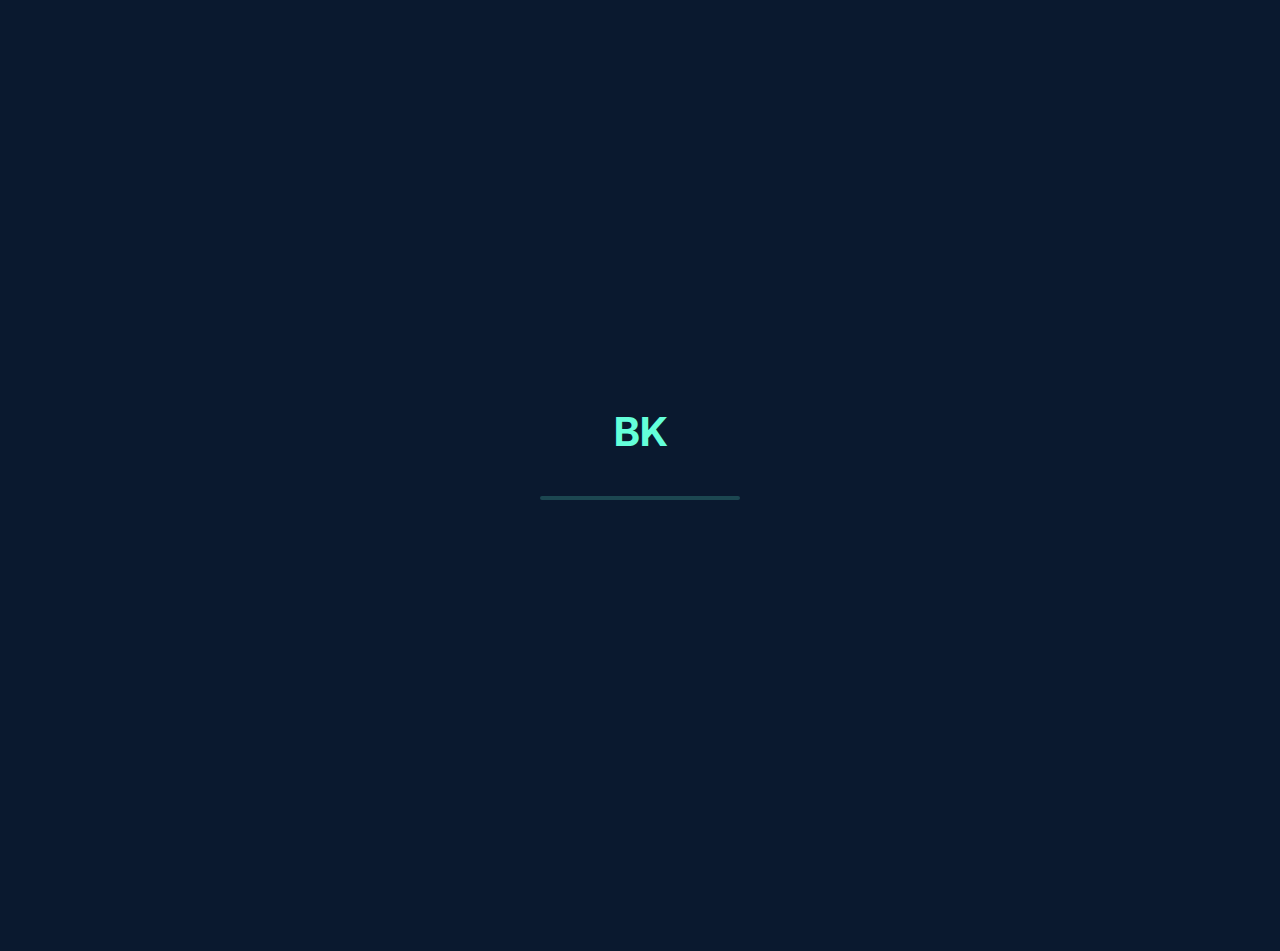
<file: index.html>
<!DOCTYPE html>
<html lang="en">
<head>
    <meta charset="UTF-8">
    <meta name="viewport" content="width=device-width, initial-scale=1.0">
    <title>BiT KiLLER</title>
    <link rel="stylesheet" href="style.css">
    
    <style>
        /* Dark Blue & White Transparent Theme */
        :root {
            --dark-blue: #0a192f;
            --navy: #172a45;
            --light-navy: #303C55;
            --lightest-navy: #465672;
            --slate: #8892b0;
            --light-slate: #a8b2d1;
            --lightest-slate: #ccd6f6;
            --white: #e6f1ff;
            --accent: #64ffda;
            --transparent: rgba(10, 25, 47, 0.85);
        }

        * {
            margin: 0;
            padding: 0;
            box-sizing: border-box;
        }

        body {
            font-family: 'Calibre', 'Inter', -apple-system, sans-serif;
            background-color: var(--dark-blue);
            color: var(--white);
            line-height: 1.6;
            overflow-x: hidden;
        }

        /* Glass Morphism Background */
        .glass-bg {
            position: fixed;
            top: 0;
            left: 0;
            width: 100%;
            height: 100%;
            z-index: -2;
            background: linear-gradient(135deg, rgba(10, 25, 47, 0.95) 0%, rgba(23, 42, 69, 0.95) 100%);
        }

        .noise-texture {
            position: fixed;
            top: 0;
            left: 0;
            width: 100%;
            height: 100%;
            z-index: -1;
            background-image: url("data:image/svg+xml,%3Csvg viewBox='0 0 200 200' xmlns='http://www.w3.org/2000/svg'%3E%3Cfilter id='noiseFilter'%3E%3CfeTurbulence type='fractalNoise' baseFrequency='0.65' numOctaves='3' stitchTiles='stitch'/%3E%3C/filter%3E%3Crect width='100%25' height='100%25' filter='url(%23noiseFilter)' opacity='0.03'/%3E%3C/svg%3E");
            pointer-events: none;
        }

        /* Floating Bubbles */
        .bubbles {
            position: fixed;
            top: 0;
            left: 0;
            width: 100%;
            height: 100%;
            z-index: -1;
            overflow: hidden;
        }

        .bubble {
            position: absolute;
            border-radius: 50%;
            background: rgba(100, 255, 218, 0.1);
            border: 1px solid rgba(100, 255, 218, 0.15);
            backdrop-filter: blur(2px);
            animation: float linear infinite;
        }

        @keyframes float {
            0% {
                transform: translateY(0) translateX(0);
                opacity: 0;
            }
            10% {
                opacity: 0.3;
            }
            90% {
                opacity: 0.3;
            }
            100% {
                transform: translateY(-100vh) translateX(20px);
                opacity: 0;
            }
        }

        /* Glass Navigation */
        header {
            position: fixed;
            top: 0;
            left: 0;
            width: 100%;
            padding: 1.5rem 3rem;
            display: flex;
            justify-content: space-between;
            align-items: center;
            z-index: 100;
            backdrop-filter: blur(10px);
            background-color: var(--transparent);
            border-bottom: 1px solid rgba(100, 255, 218, 0.1);
        }

        .logo {
            font-size: 1.8rem;
            font-weight: 700;
            color: var(--accent);
            letter-spacing: -1px;
        }

        nav ul {
            display: flex;
            gap: 2.5rem;
            list-style: none;
        }

        nav a {
            color: var(--light-slate);
            text-decoration: none;
            font-weight: 500;
            font-size: 1.1rem;
            transition: all 0.3s ease;
            position: relative;
            padding: 0.5rem 0;
        }

        nav a:hover {
            color: var(--accent);
        }

        nav a::after {
            content: '';
            position: absolute;
            bottom: 0;
            left: 0;
            width: 0;
            height: 2px;
            background-color: var(--accent);
            transition: width 0.3s ease;
        }

        nav a:hover::after {
            width: 100%;
        }

        /* Main Content */
        main {
            min-height: 100vh;
            display: flex;
            align-items: center;
            padding: 0 10%;
            padding-top: 8rem;
        }

        .hero {
            max-width: 900px;
        }

        .hero h1 {
            font-size: clamp(2.5rem, 5vw, 4.5rem);
            font-weight: 700;
            margin-bottom: 1.5rem;
            line-height: 1.1;
        }

        .hero h1 span {
            color: var(--accent);
        }

        .hero p {
            font-size: 1.25rem;
            color: var(--slate);
            max-width: 600px;
            margin-bottom: 3rem;
            line-height: 1.6;
        }

        /* Glass Button */
        .cta-button {
            display: inline-flex;
            align-items: center;
            gap: 0.8rem;
            padding: 1.1rem 2.2rem;
            background: rgba(100, 255, 218, 0.1);
            color: var(--accent);
            font-weight: 600;
            border-radius: 5px;
            text-decoration: none;
            transition: all 0.3s ease;
            border: 1px solid var(--accent);
            backdrop-filter: blur(5px);
            position: relative;
            overflow: hidden;
        }

        .cta-button:hover {
            background: rgba(100, 255, 218, 0.2);
            transform: translateY(-3px);
            box-shadow: 0 10px 20px rgba(100, 255, 218, 0.1);
        }

        .cta-button::before {
            content: '';
            position: absolute;
            top: 0;
            left: -100%;
            width: 100%;
            height: 100%;
            background: linear-gradient(90deg, transparent, rgba(100, 255, 218, 0.2), transparent);
            transition: 0.5s;
        }

        .cta-button:hover::before {
            left: 100%;
        }

        /* Social Links */
        .social-links {
            position: fixed;
            left: 3rem;
            bottom: 0;
            display: flex;
            flex-direction: column;
            gap: 1.5rem;
            align-items: center;
        }

        .social-link {
            color: var(--light-slate);
            font-size: 1.4rem;
            transition: all 0.3s ease;
        }

        .social-link:hover {
            color: var(--accent);
            transform: translateY(-3px);
        }

        .social-line {
            width: 1px;
            height: 100px;
            background-color: var(--light-slate);
            margin-top: 1.5rem;
        }

        /* Email Link */
        .email-link {
            position: fixed;
            right: 3rem;
            bottom: 0;
            writing-mode: vertical-rl;
            color: var(--light-slate);
            text-decoration: none;
            font-size: 0.9rem;
            letter-spacing: 0.1em;
            transition: all 0.3s ease;
        }

        .email-link:hover {
            color: var(--accent);
            transform: translateY(-3px);
        }

        .email-line {
            width: 1px;
            height: 100px;
            background-color: var(--light-slate);
            margin-top: 1.5rem;
            margin-left: auto;
            margin-right: auto;
        }

        /* Responsive Design */
        @media (max-width: 768px) {
            header {
                padding: 1.5rem;
            }
            
            nav ul {
                gap: 1.5rem;
            }
            
            main {
                padding: 0 1.5rem;
                padding-top: 8rem;
            }
            
            .social-links, .email-link {
                display: none;
            }
        }

        /* Animated Cursor */
        .cursor {
            position: fixed;
            width: 20px;
            height: 20px;
            border-radius: 50%;
            background-color: var(--accent);
            mix-blend-mode: difference;
            pointer-events: none;
            transform: translate(-50%, -50%);
            z-index: 999;
            transition: transform 0.1s ease;
        }
    </style>
    <link href="https://fonts.googleapis.com/css2?family=Inter:wght@400;500;600;700&display=swap" rel="stylesheet">
    <link rel="stylesheet" href="https://cdnjs.cloudflare.com/ajax/libs/font-awesome/6.4.0/css/all.min.css">
</head>
<body>
    <!DOCTYPE html>
<html lang="en">
<head>
    <meta charset="UTF-8">
    <meta name="viewport" content="width=device-width, initial-scale=1.0">
    <title>BiT KiLLER</title>
    <style>
        /* Previous styles remain the same until the new additions */

        /* Page Load Animation */
        @keyframes fadeIn {
            from { opacity: 0; }
            to { opacity: 1; }
        }

        @keyframes slideUp {
            from { 
                opacity: 0;
                transform: translateY(20px);
            }
            to { 
                opacity: 1;
                transform: translateY(0);
            }
        }

        /* Initially hide content */
        .work-container,
        header,
        .social-links,
        .email-link {
            opacity: 0;
        }

        /* Animate header */
        header {
            animation: fadeIn 0.8s ease-out forwards;
            animation-delay: 0.2s;
        }

        /* Animate main content */
        .work-container {
            animation: slideUp 0.8s ease-out forwards;
            animation-delay: 0.4s;
        }

        /* Animate side elements */
        .social-links {
            animation: fadeIn 0.8s ease-out forwards;
            animation-delay: 0.6s;
        }

        .email-link {
            animation: fadeIn 0.8s ease-out forwards;
            animation-delay: 0.6s;
        }

        /* Add smooth transitions for all elements */
        * {
            transition: all 0.3s ease;
        }

        /* Loading screen */
        .loading-screen {
            position: fixed;
            top: 0;
            left: 0;
            width: 100%;
            height: 100%;
            background: var(--dark-blue);
            z-index: 9999;
            display: flex;
            justify-content: center;
            align-items: center;
            flex-direction: column;
            transition: opacity 0.8s ease-out, visibility 0.8s ease-out;
        }

        .loading-logo {
            color: var(--accent);
            font-size: 2.5rem;
            font-weight: 700;
            margin-bottom: 2rem;
            animation: pulse 2s infinite ease-in-out;
        }

        .loading-bar {
            width: 200px;
            height: 4px;
            background: rgba(100, 255, 218, 0.2);
            border-radius: 2px;
            overflow: hidden;
        }

        .loading-progress {
            height: 100%;
            width: 0;
            background: var(--accent);
            animation: loading 1.5s ease-in-out forwards;
        }

        @keyframes loading {
            0% { width: 0; }
            100% { width: 100%; }
        }

        @keyframes pulse {
            0% { transform: scale(1); opacity: 0.8; }
            50% { transform: scale(1.05); opacity: 1; }
            100% { transform: scale(1); opacity: 0.8; }
        }
    </style>
    <!-- Rest of your head content remains the same -->
</head>
<body>
    <!-- Loading Screen -->
    <div class="loading-screen" id="loadingScreen">
        <div class="loading-logo">BK</div>
        <div class="loading-bar">
            <div class="loading-progress"></div>
        </div>
    </div>

    <!-- Rest of your body content remains the same until the scripts -->

    <script>
        // Wait for everything to load
        window.addEventListener('load', function() {
            // Hide loading screen after everything is loaded
            setTimeout(function() {
                const loadingScreen = document.getElementById('loadingScreen');
                loadingScreen.style.opacity = '0';
                loadingScreen.style.visibility = 'hidden';
                
                // Start bubble animation only after page loads
                const bubblesContainer = document.getElementById('bubbles');
                const bubbleCount = 15;
                
                for (let i = 0; i < bubbleCount; i++) {
                    const bubble = document.createElement('div');
                    bubble.classList.add('bubble');
                    
                    const size = Math.random() * 100 + 50;
                    bubble.style.width = `${size}px`;
                    bubble.style.height = `${size}px`;
                    bubble.style.left = `${Math.random() * 100}vw`;
                    bubble.style.bottom = `-${size}px`;
                    bubble.style.animationDuration = `${10 + Math.random() * 20}s`;
                    bubble.style.animationDelay = `${Math.random() * 5}s`;
                    
                    bubblesContainer.appendChild(bubble);
                }
            }, 1000); // Match this with the loading animation duration
        });

        // Rest of your scripts remain the same
    </script>
</body>
</html>
    <div class="glass-bg"></div>
    <div class="noise-texture"></div>
    <div class="bubbles" id="bubbles"></div>
    <div class="cursor" id="cursor"></div>

    <header>
        <div class="logo">BK</div>
        <nav>
            <ul>
                <li><a href="#">Home</a></li>
                <li><a href="/bitkiller/about.html">About</a></li>
                <li><a href="/bitkiller/projects.html">Projects</a></li>
            </ul>
        </nav>
    </header>

    <main>
        <section class="hero">
            <h1>Hi, I'm <span>BiT_KiLLER</span></h1>
            <h1>A Hardcore Gamer.</h1>
            <p>I'm a friendly creative developer specializing in building communities and occasionally designing digital experiences. Currently focused on playing games...</p>
            <a href="/bitkiller/about.html" class="cta-button">
                More About Me
                <i class="fas fa-arrow-right"></i>
            </a>
        </section>
    </main>

    <div class="social-links">
        <a href="#" class="social-link"><i class="fab fa-discord"></i></a>
        <a href="#" class="social-link"><i class="fab fa-facebook"></i></a>
        <a href="#" class="social-link"><i class="fab fa-instagram"></i></a>
        <a href="#" class="social-link"><i class="fab fa-youtube"></i></a>
        <a href="#" class="social-link"><i class="fab fa-twitter"></i></a>
        <div class="social-line"></div> 
    </div>

    <a href="https://discord.gg/2Nvwkz8uEQ" class="email-link" target="_blank">
         BiT_KiLLER
        <div class="email-line"></div>
    </a>

    <script>
        // Create floating bubbles
        const bubblesContainer = document.getElementById('bubbles');
        const bubbleCount = 15;
        
        for (let i = 0; i < bubbleCount; i++) {
            const bubble = document.createElement('div');
            bubble.classList.add('bubble');
            
            const size = Math.random() * 100 + 50;
            bubble.style.width = `${size}px`;
            bubble.style.height = `${size}px`;
            bubble.style.left = `${Math.random() * 100}vw`;
            bubble.style.bottom = `-${size}px`;
            bubble.style.animationDuration = `${10 + Math.random() * 20}s`;
            bubble.style.animationDelay = `${Math.random() * 5}s`;
            
            bubblesContainer.appendChild(bubble);
        }

        // Custom cursor
        const cursor = document.getElementById('cursor');
        document.addEventListener('mousemove', (e) => {
            cursor.style.left = `${e.clientX}px`;
            cursor.style.top = `${e.clientY}px`;
        });

        // Cursor effects on interactive elements
        const interactiveElements = document.querySelectorAll('a, button, .cta-button');
        interactiveElements.forEach(el => {
            el.addEventListener('mouseenter', () => {
                cursor.style.transform = 'translate(-50%, -50%) scale(1.5)';
                cursor.style.opacity = '0.7';
            });
            el.addEventListener('mouseleave', () => {
                cursor.style.transform = 'translate(-50%, -50%) scale(1)';
                cursor.style.opacity = '1';
            });
        });

        // Glass morphism effect on scroll
        window.addEventListener('scroll', () => {
            const scrollPosition = window.scrollY;
            const header = document.querySelector('header');
            
            if (scrollPosition > 10) {
                header.style.background = 'rgba(10, 25, 47, 0.9)';
                header.style.boxShadow = '0 10px 30px -10px rgba(2, 12, 27, 0.7)';
            } else {
                header.style.background = 'var(--transparent)';
                header.style.boxShadow = 'none';
            }
        });
    </script>
    <br><br>
</body>
</html>
</file>
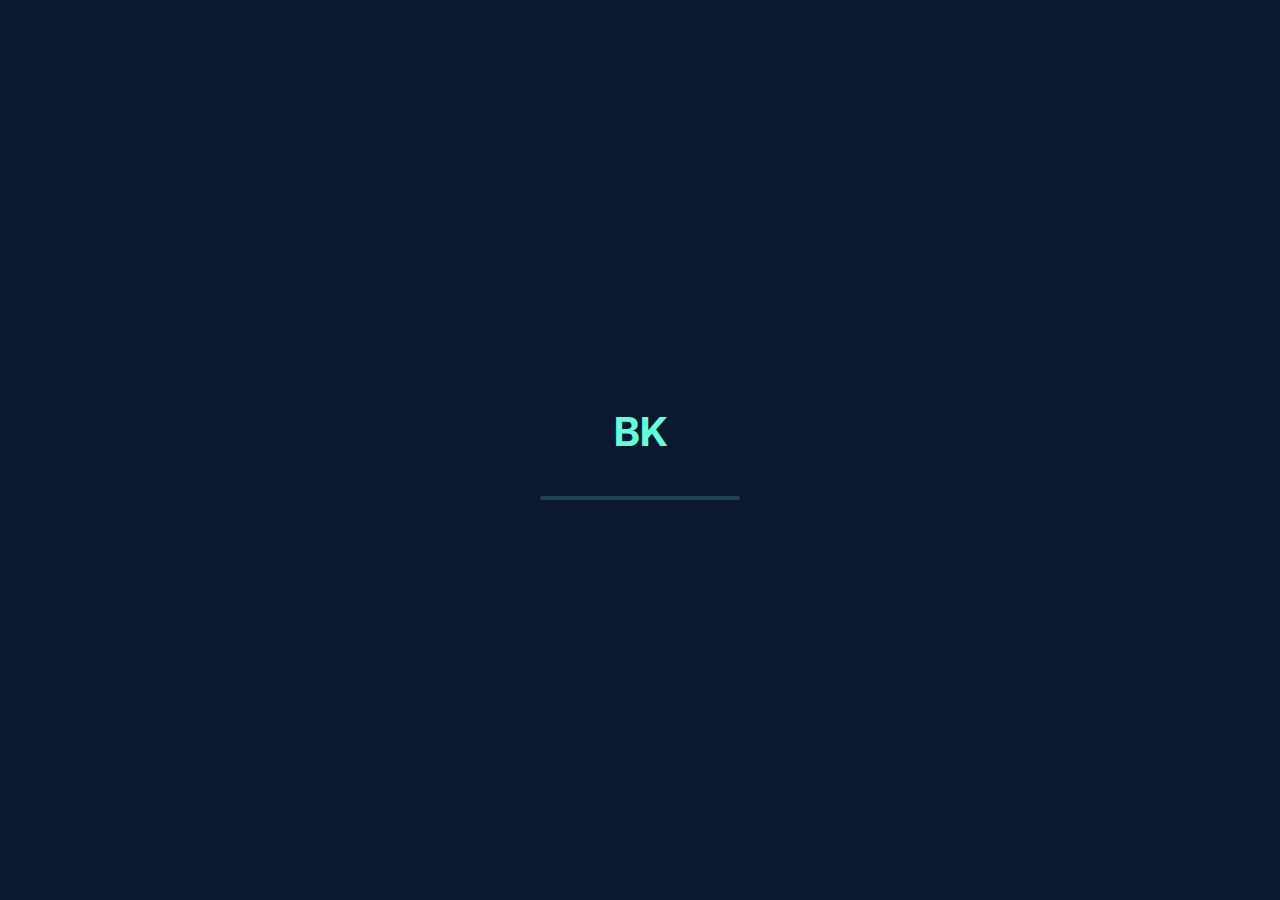
<file: projects.html>
<!DOCTYPE html>
<html lang="en">
<head>
    <meta charset="UTF-8">
    <meta name="viewport" content="width=device-width, initial-scale=1.0">
    <title>BiT KiLLER</title>
    <link rel="stylesheet" href="style.css" />
    <link rel="icon" type="image/x-icon" href="favicon.ico">

    <style>
        /* Reusing the same styles from main page */
        :root {
            --dark-blue: #0a192f;
            --navy: #172a45;
            --light-navy: #303c55;
            --lightest-navy: #465672;
            --slate: #8892b0;
            --light-slate: #a8b2d1;
            --lightest-slate: #ccd6f6;
            --white: #e6f1ff;
            --accent: #64ffda;
            --transparent: rgba(10, 25, 47, 0.85);
        }

        * {
            margin: 0;
            padding: 0;
            box-sizing: border-box;
        }

        body {
            font-family: 'Calibre', 'Inter', -apple-system, sans-serif;
            background-color: var(--dark-blue);
            color: var(--white);
            line-height: 1.6;
            overflow-x: hidden;
        }

        .glass-bg {
            position: fixed;
            top: 0;
            left: 0;
            width: 100%;
            height: 100%;
            z-index: -2;
            background: linear-gradient(135deg, rgba(10, 25, 47, 0.95) 0%, rgba(23, 42, 69, 0.95) 100%);
        }

        .noise-texture {
            position: fixed;
            top: 0;
            left: 0;
            width: 100%;
            height: 100%;
            z-index: -1;
            background-image: url("data:image/svg+xml,%3Csvg viewBox='0 0 200 200' xmlns='http://www.w3.org/2000/svg'%3E%3Cfilter id='noiseFilter'%3E%3CfeTurbulence type='fractalNoise' baseFrequency='0.65' numOctaves='3' stitchTiles='stitch'/%3E%3C/filter%3E%3Crect width='100%25' height='100%25' filter='url(%23noiseFilter)' opacity='0.03'/%3E%3C/svg%3E");
            pointer-events: none;
        }

        .bubbles {
            position: fixed;
            top: 0;
            left: 0;
            width: 100%;
            height: 100%;
            z-index: -1;
            overflow: hidden;
        }

        .bubble {
            position: absolute;
            border-radius: 50%;
            background: rgba(100, 255, 218, 0.1);
            border: 1px solid rgba(100, 255, 218, 0.15);
            backdrop-filter: blur(2px);
            animation: float linear infinite;
        }

        @keyframes float {
            0% {
                transform: translateY(0) translateX(0);
                opacity: 0;
            }
            10% {
                opacity: 0.3;
            }
            90% {
                opacity: 0.3;
            }
            100% {
                transform: translateY(-100vh) translateX(20px);
                opacity: 0;
            }
        }

        header {
            position: fixed;
            top: 0;
            left: 0;
            width: 100%;
            padding: 1.5rem 3rem;
            display: flex;
            justify-content: space-between;
            align-items: center;
            z-index: 100;
            backdrop-filter: blur(10px);
            background-color: var(--transparent);
            border-bottom: 1px solid rgba(100, 255, 218, 0.1);
        }

        .logo {
            font-size: 1.8rem;
            font-weight: 700;
            color: var(--accent);
            letter-spacing: -1px;
        }

        nav ul {
            display: flex;
            gap: 2.5rem;
            list-style: none;
        }

        nav a {
            color: var(--light-slate);
            text-decoration: none;
            font-weight: 500;
            font-size: 1.1rem;
            transition: all 0.3s ease;
            position: relative;
            padding: 0.5rem 0;
        }

        nav a:hover {
            color: var(--accent);
        }

        nav a::after {
            content: '';
            position: absolute;
            bottom: 0;
            left: 0;
            width: 0;
            height: 2px;
            background-color: var(--accent);
            transition: width 0.3s ease;
        }

        nav a:hover::after {
            width: 100%;
        }

        /* Projects Page Specific Styles */
        .projects-container {
            min-height: 100vh;
            padding: 8rem 10% 5rem;
            max-width: 1200px;
            margin: 0 auto;
        }

        .section-title {
            font-size: 2rem;
            color: var(--lightest-slate);
            margin-bottom: 3rem;
            position: relative;
            display: inline-block;
        }

        .section-title::after {
            content: "";
            position: absolute;
            bottom: -10px;
            left: 0;
            width: 70%;
            height: 2px;
            background-color: var(--accent);
        }

        .projects-grid {
            display: grid;
            grid-template-columns: repeat(auto-fill, minmax(300px, 1fr));
            gap: 2rem;
        }

        /* Empty state styling */
        .empty-state {
            background: rgba(23, 42, 69, 0.5);
            backdrop-filter: blur(10px);
            padding: 3rem;
            border-radius: 10px;
            border: 1px dashed rgba(100, 255, 218, 0.3);
            text-align: center;
            color: var(--slate);
            grid-column: 1 / -1;
        }

        .empty-state i {
            font-size: 3rem;
            color: var(--accent);
            margin-bottom: 1.5rem;
            opacity: 0.5;
        }

        .empty-state h3 {
            color: var(--lightest-slate);
            margin-bottom: 1rem;
        }

        /* Social Links and Email (same as main page) */
        .social-links {
            position: fixed;
            left: 3rem;
            bottom: 0;
            display: flex;
            flex-direction: column;
            gap: 1.5rem;
            align-items: center;
        }

        .social-link {
            color: var(--light-slate);
            font-size: 1.4rem;
            transition: all 0.3s ease;
        }

        .social-link:hover {
            color: var(--accent);
            transform: translateY(-3px);
        }

        .social-line {
            width: 1px;
            height: 100px;
            background-color: var(--light-slate);
            margin-top: 1.5rem;
        }

        .email-link {
            position: fixed;
            right: 3rem;
            bottom: 0;
            writing-mode: vertical-rl;
            color: var(--light-slate);
            text-decoration: none;
            font-size: 0.9rem;
            letter-spacing: 0.1em;
            transition: all 0.3s ease;
        }

        .email-link:hover {
            color: var(--accent);
            transform: translateY(-3px);
        }

        .email-line {
            width: 1px;
            height: 100px;
            background-color: var(--light-slate);
            margin-top: 1.5rem;
            margin-left: auto;
            margin-right: auto;
        }

        /* Responsive Design */
        @media (max-width: 768px) {
            header {
                padding: 1.5rem;
            }

            nav ul {
                gap: 1.5rem;
            }

            .projects-container {
                padding: 8rem 1.5rem 5rem;
            }

            .social-links,
            .email-link {
                display: none;
            }
        }

        /* Cursor (same as main page) */
        .cursor {
            position: fixed;
            width: 20px;
            height: 20px;
            border-radius: 50%;
            background-color: var(--accent);
            mix-blend-mode: difference;
            pointer-events: none;
            transform: translate(-50%, -50%);
            z-index: 999;
            transition: transform 0.1s ease;
        }

        /* Loading Animation Styles */
        .loading-screen {
            position: fixed;
            top: 0;
            left: 0;
            width: 100%;
            height: 100%;
            background: var(--dark-blue);
            z-index: 9999;
            display: flex;
            justify-content: center;
            align-items: center;
            flex-direction: column;
            transition: opacity 0.8s ease-out, visibility 0.8s ease-out;
        }

        .loading-logo {
            color: var(--accent);
            font-size: 2.5rem;
            font-weight: 700;
            margin-bottom: 2rem;
            animation: pulse 2s infinite ease-in-out;
        }

        .loading-bar {
            width: 200px;
            height: 4px;
            background: rgba(100, 255, 218, 0.2);
            border-radius: 2px;
            overflow: hidden;
        }

        .loading-progress {
            height: 100%;
            width: 0;
            background: var(--accent);
            animation: loading 1.5s ease-in-out forwards;
        }

        @keyframes loading {
            0% { width: 0; }
            100% { width: 100%; }
        }

        @keyframes pulse {
            0% { transform: scale(1); opacity: 0.8; }
            50% { transform: scale(1.05); opacity: 1; }
            100% { transform: scale(1); opacity: 0.8; }
        }
    </style>
    <link href="https://fonts.googleapis.com/css2?family=Inter:wght@400;500;600;700&display=swap" rel="stylesheet">
    <link rel="stylesheet" href="https://cdnjs.cloudflare.com/ajax/libs/font-awesome/6.4.0/css/all.min.css">
</head>
<body>
    <!-- Loading Screen -->
    <div class="loading-screen" id="loadingScreen">
        <div class="loading-logo">BK</div>
        <div class="loading-bar">
            <div class="loading-progress"></div>
        </div>
    </div>

    <div class="glass-bg"></div>
    <div class="noise-texture"></div>
    <div class="bubbles" id="bubbles"></div>
    <div class="cursor" id="cursor"></div>

    <header>
        <div class="logo">BK</div>
        <nav>
            <ul>
                <li><a href="/bitkiller/index.html">Home</a></li>
                <li><a href="/bitkiller/about.html">About</a></li>
                <li><a href="#" class="active">Projects</a></li>
            </ul>
        </nav>
    </header>

    <main class="projects-container">
        <h2 class="section-title">My Projects</h2>
        
        <div class="projects-grid">
            <!-- Empty state - projects will go here -->
            <div class="empty-state">
                <i class="fas fa-folder-open"></i>
                <h3>Projects Coming Soon</h3>
                <p>My projects will be added here in the future.. Maybe...</p>
            </div>
        </div>
    </main>

    <div class="social-links">
        <a href="#" class="social-link"><i class="fab fa-discord"></i></a>
        <a href="#" class="social-link"><i class="fab fa-facebook"></i></a>
        <a href="#" class="social-link"><i class="fab fa-instagram"></i></a>
        <a href="#" class="social-link"><i class="fab fa-twitter"></i></a>
        <div class="social-line"></div>
    </div>

    <a href="https://discord.gg/2Nvwkz8uEQ" class="email-link" target="_blank">
        BiT_KiLLER
        <div class="email-line"></div>
    </a>

    <script>
        // Wait for everything to load
        window.addEventListener('load', function() {
            // Hide loading screen after everything is loaded
            setTimeout(function() {
                const loadingScreen = document.getElementById('loadingScreen');
                loadingScreen.style.opacity = '0';
                loadingScreen.style.visibility = 'hidden';
                
                // Start bubble animation only after page loads
                const bubblesContainer = document.getElementById('bubbles');
                const bubbleCount = 15;
                
                for (let i = 0; i < bubbleCount; i++) {
                    const bubble = document.createElement('div');
                    bubble.classList.add('bubble');
                    
                    const size = Math.random() * 100 + 50;
                    bubble.style.width = `${size}px`;
                    bubble.style.height = `${size}px`;
                    bubble.style.left = `${Math.random() * 100}vw`;
                    bubble.style.bottom = `-${size}px`;
                    bubble.style.animationDuration = `${10 + Math.random() * 20}s`;
                    bubble.style.animationDelay = `${Math.random() * 5}s`;
                    
                    bubblesContainer.appendChild(bubble);
                }
            }, 1000); // Match this with the loading animation duration
        });

        // Custom cursor
        const cursor = document.getElementById('cursor');
        document.addEventListener('mousemove', (e) => {
            cursor.style.left = `${e.clientX}px`;
            cursor.style.top = `${e.clientY}px`;
        });

        // Cursor effects on interactive elements
        const interactiveElements = document.querySelectorAll('a, button, .cta-button');
        interactiveElements.forEach(el => {
            el.addEventListener('mouseenter', () => {
                cursor.style.transform = 'translate(-50%, -50%) scale(1.5)';
                cursor.style.opacity = '0.7';
            });
            el.addEventListener('mouseleave', () => {
                cursor.style.transform = 'translate(-50%, -50%) scale(1)';
                cursor.style.opacity = '1';
            });
        });

        // Glass morphism effect on scroll
        window.addEventListener('scroll', () => {
            const scrollPosition = window.scrollY;
            const header = document.querySelector('header');
            
            if (scrollPosition > 10) {
                header.style.background = 'rgba(10, 25, 47, 0.9)';
                header.style.boxShadow = '0 10px 30px -10px rgba(2, 12, 27, 0.7)';
            } else {
                header.style.background = 'var(--transparent)';
                header.style.boxShadow = 'none';
            }
        });
    </script>
</body>
</html>
</file>
<file: style.css>
body{
  user-select: none;
}

.logo {
  cursor: pointer;
}
.logo:hover {
  color: aliceblue;

}
 
.BSlink{
  color:white;
  text-decoration: none;
}

.BSlink:hover{
  text-decoration:underline;
  text-decoration-color: rgba(127, 255, 212, 0.401);
}

.NG6t6 {
  color:white;
  text-decoration: none;
}


.NG6t6:hover{
  text-decoration:underline;
  text-decoration-color: rgba(127, 255, 212, 0.401);
}
</file>
